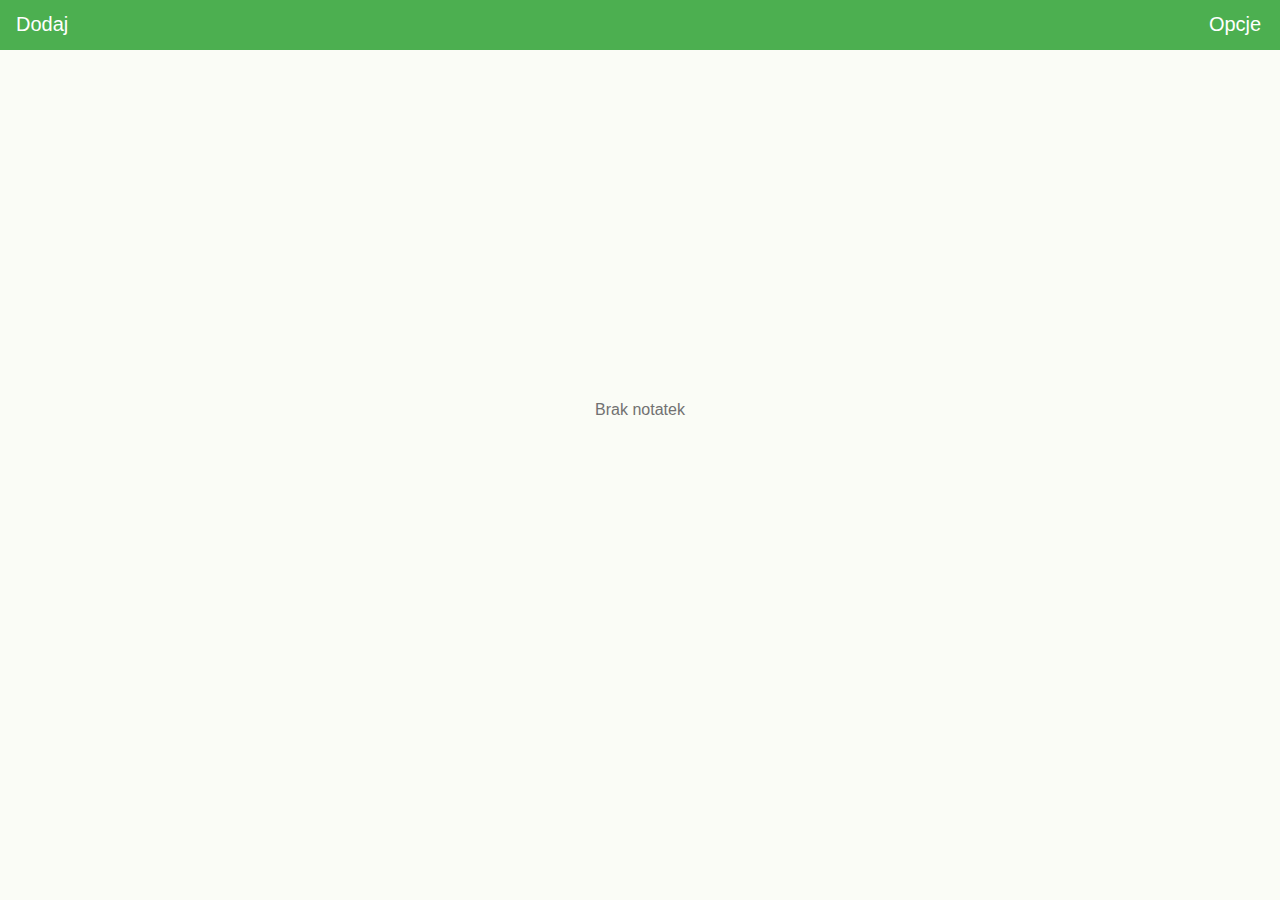
<file: index.html>
﻿<!DOCTYPE html>
<html lang="pl">
    <head>
        <meta charset="utf-8"/>
        <meta name="viewport" content="width=device-width, initial-scale=1.0">       
        <title>Moje notatki</title>
        <script type="text/javascript" src="./js/classNote.js" charset="utf-8"></script>
        <script type="text/javascript" src="./js/script_index.js" charset="utf-8"></script>
        <script type="text/javascript" src="./js/script_joint.js" charset="utf-8"></script>       
        <script type="text/javascript" src="./js/script_change_theme.js" charset="utf-8"></script>
        <script src="./js/jquery-3.2.1.min.js"></script>
        <link rel="stylesheet" type="text/css" href="./css/styles.css" />
    </head>
<body>
    <div id="container">
        <div id="big_top">
            <div class="top">               
                <div class="divs_in_top">
                    <button id="add_button" class="white_text_button">Dodaj</button>
                </div>
                <div class="divs_in_top">
                    <p id="nick_top" class="center white_text"></p>
                </div>
                <div class="divs_in_top">
                    <button id="options_button" class="white_text_button float_right">Opcje</button>
                </div>
            </div>
            <div id="menu_options" class="menu_options">
                <div class="padding10 bottom_border">
                    <button class="white_button" id="show_notes">Notatki</button>
                </div>
                <div class="padding10 bottom_border">
                    <button class="white_button" id="themes">Motywy</button>
                </div>
                <div class="padding10 bottom_border">
                    <button class="white_button" id="settings">Ustawienia</button>
                </div>
                <div class="padding10 bottom_border" >
                    <button class="white_button" id="informations">Informacje</button>
                </div>
            </div>
        </div>
        <div id="container_notes" class="masonry">
        </div>
    </div>
</body>
</html>
</file>
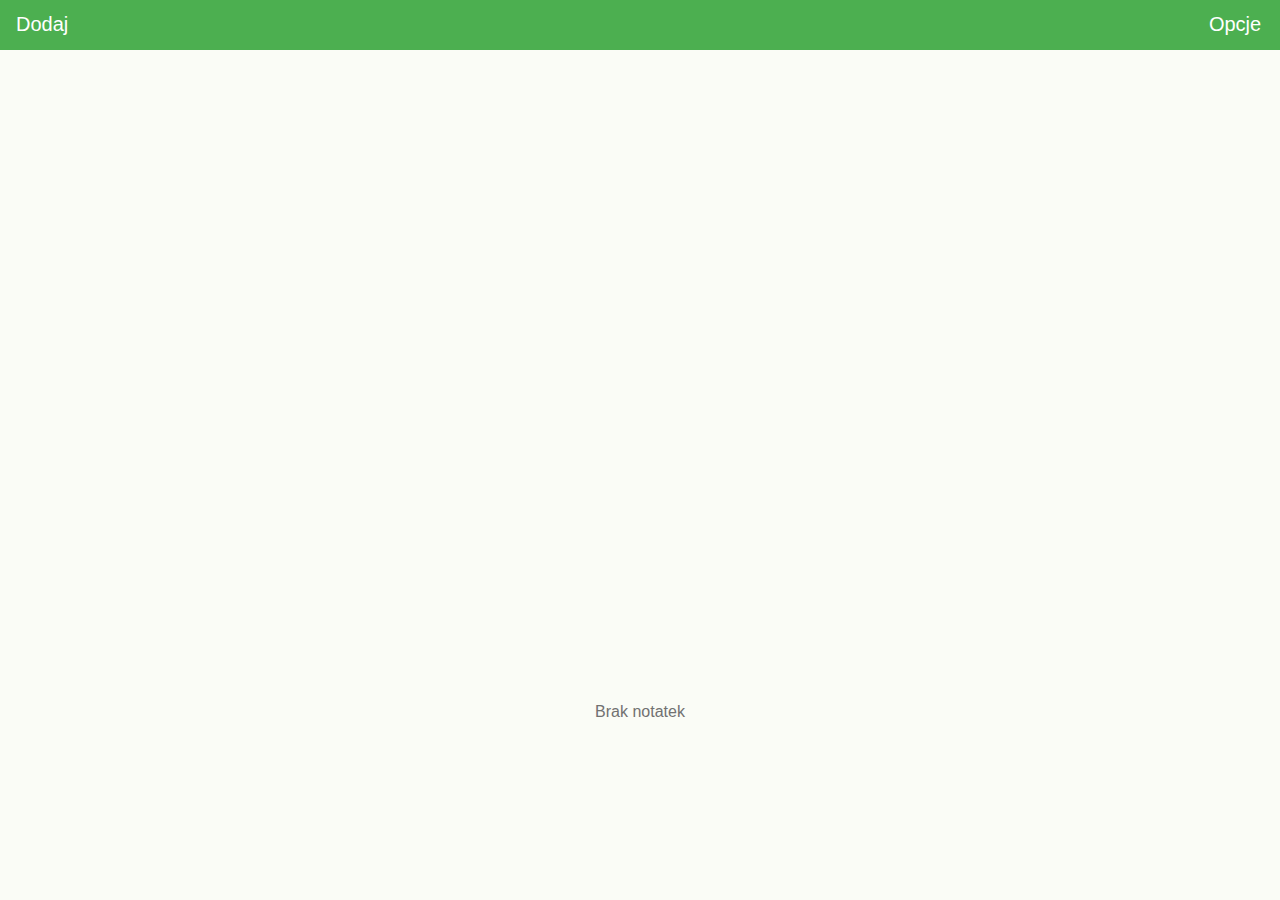
<file: www/index.html>
﻿<!DOCTYPE html>
<!--Test comment-->
<html lang="pl" xmlns="http://www.w3.org/1999/xhtml">
    <head>
        <meta charset="utf-8"/>       
        <title>Moje notatki</title>
        <script type="text/javascript" src="./js/classNote.js" charset="utf-8"></script>
        <script type="text/javascript" src="./js/script_index.js" charset="utf-8"></script>
        <script type="text/javascript" src="./js/script_joint.js" charset="utf-8"></script>       
        <script type="text/javascript" src="./js/script_change_theme.js" charset="utf-8"></script>
        <script src="./js/jquery-3.2.1.min.js"></script>
        <link rel="stylesheet" type="text/css" href="./css/styles.css" />
    </head>
<body>
    <div id="container">
        <div id="big_top">
            <div class="top">               
                <div class="divs_in_top">
                    <button id="add_button" class="white_text_button">Dodaj</button>
                </div>
                <div class="divs_in_top">
                    <p id="nick_top" class="center white_text"></p>
                </div>
                <div class="divs_in_top">
                    <button id="options_button" class="white_text_button float_right">Opcje</button>
                </div>
            </div>
            <div id="menu_options" class="menu_options">
                <div class="padding10 bottom_border">
                    <button class="white_button" id="show_notes">Notatki</button>
                </div>
                <div class="padding10 bottom_border">
                    <button class="white_button" id="themes">Motywy</button>
                </div>
                <div class="padding10 bottom_border">
                    <button class="white_button" id="settings">Ustawienia</button>
                </div>
                <div class="padding10 bottom_border" >
                    <button class="white_button" id="informations">Informacje</button>
                </div>
            </div>
        </div>
        <div id="container_notes" class="masonry">
        </div>
    </div>
</body>
</html>
</file>
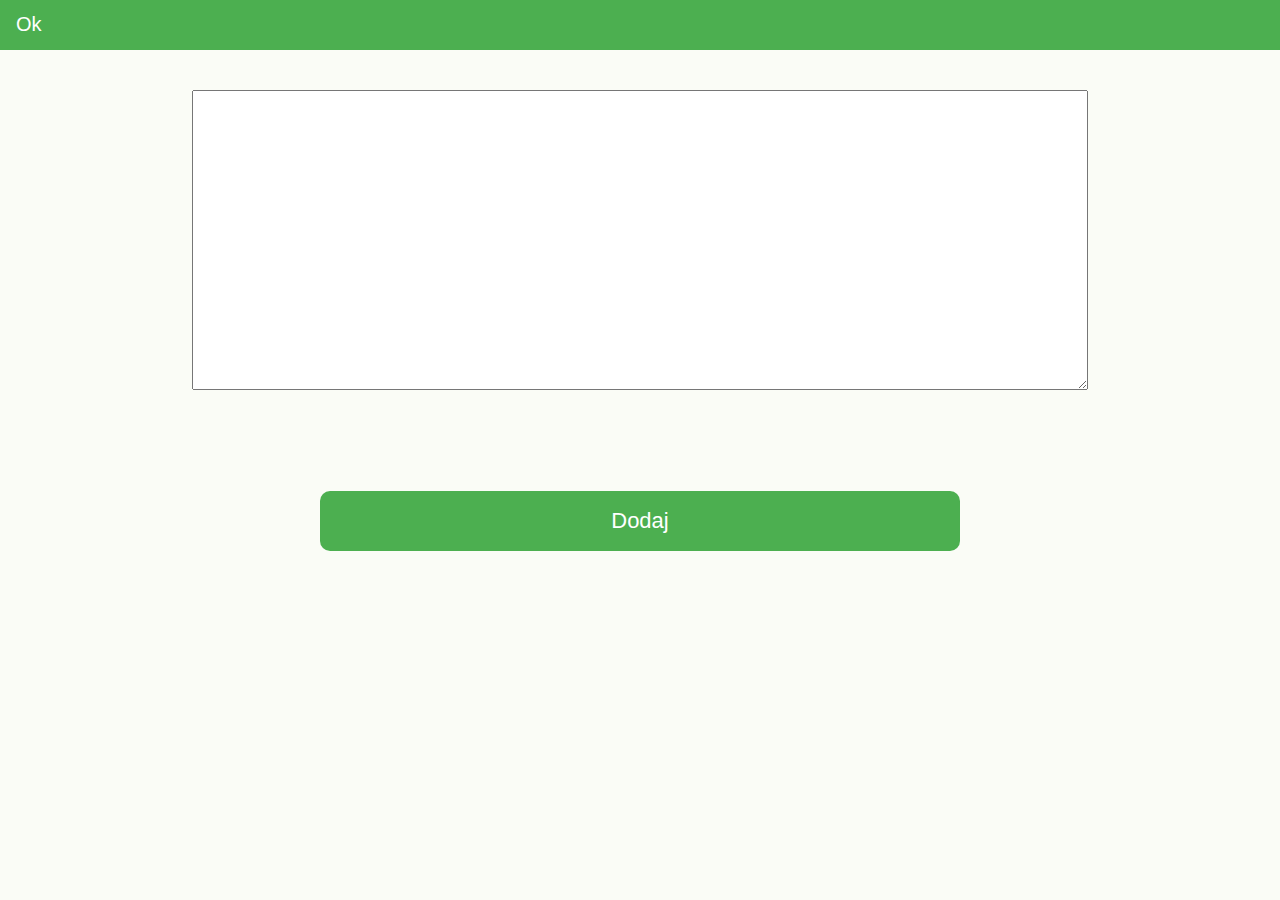
<file: add_note.html>
﻿<!DOCTYPE html>

<html lang="pl">
    <head>
        <meta charset="utf-8" />
        <meta name="viewport" content="width=device-width, initial-scale=1.0">
        <title>Dodawanie notatki</title>
        <script type="text/javascript" src="./js/classNote.js" charset="utf-8"></script>
        <script type="text/javascript" src="./js/script_add_note.js"></script>
        <script type="text/javascript" src="./js/script_change_theme.js" charset="utf-8"></script>
        <script src="./js/jquery-3.2.1.min.js"></script>
        <link rel="stylesheet" type="text/css" href="./css/styles.css" />
    </head>
    <body>
        <div id="container">
            <div id="top" class="top">
                <button id="ok_button" class="white_text_button">Ok</button>
            </div>
            <div id="note" class="center">
                <textarea id="text"></textarea>
                <button class="green_button" id="add_button">Dodaj</button>
            </div>
        </div>
    </body>
</html>
</file>
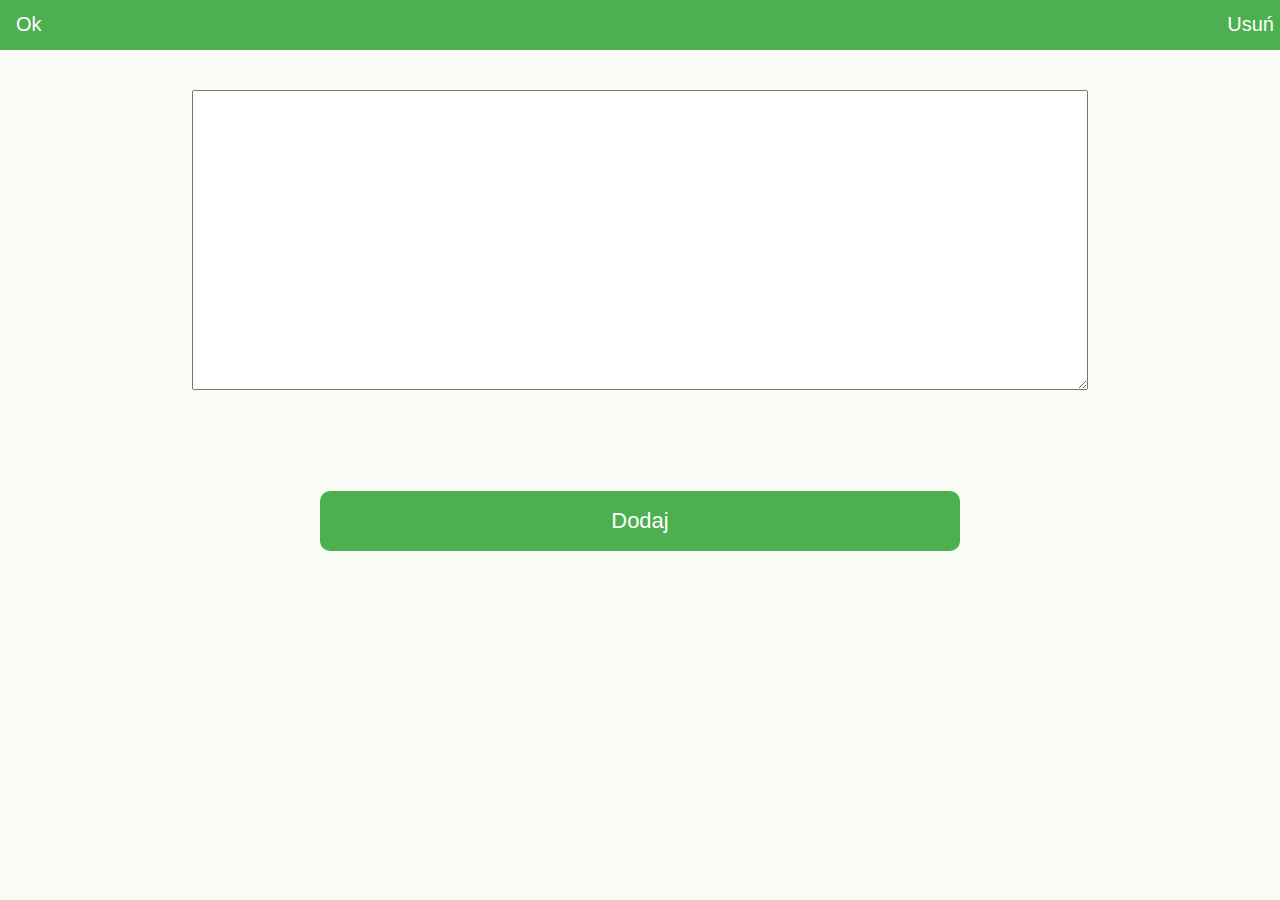
<file: edit_note.html>
﻿<!DOCTYPE html>

<html lang="pl">
<head>
    <meta charset="utf-8" />
    <meta name="viewport" content="width=device-width, initial-scale=1.0">
    <title>Edycja notatki</title>
    <script type="text/javascript" src="./js/script_edit_note.js"></script>
    <script type="text/javascript" src="./js/script_change_theme.js" charset="utf-8"></script>
    <script src="./js/jquery-3.2.1.min.js"></script>
    <link rel="stylesheet" type="text/css" href="./css/styles.css" />
</head>
<body>
    <div id="container">
        <div id="top" class="top">
            <button id="ok_button" class="white_text_button">Ok</button>
            <button id="delete_button" class="white_text_button float_right">Usuń</button>
        </div>
        <div id="note" class="center">
            <textarea id="text"></textarea>
            <button class="green_button" id="add_button">Dodaj</button>
        </div>
    </div>
</body>
</html>
</file>
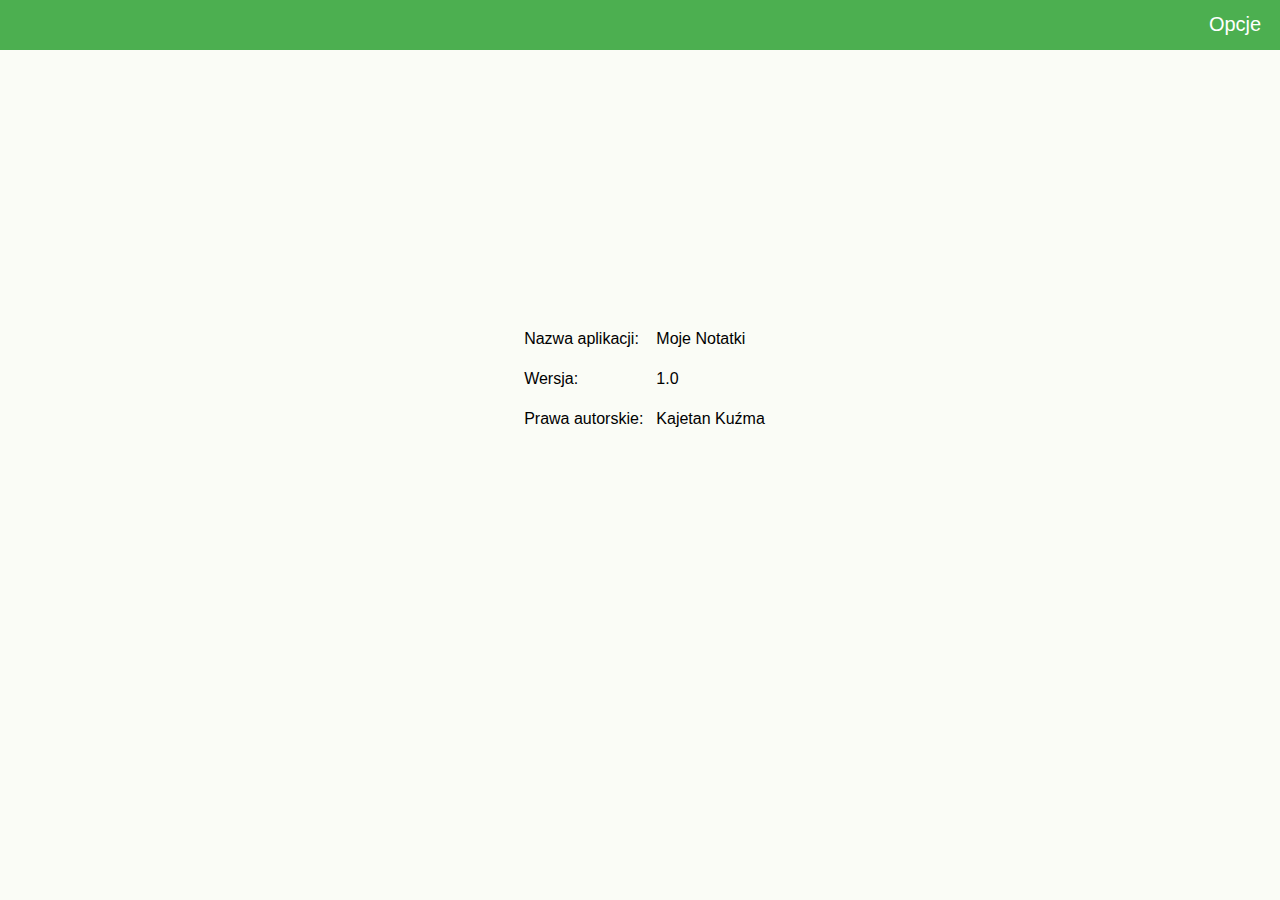
<file: informations.html>
﻿<!DOCTYPE html>

<html lang="pl">
    <head>
        <meta charset="utf-8"/>
        <meta name="viewport" content="width=device-width, initial-scale=1.0">      
        <title>Informacje</title>
        <script type="text/javascript" src="./js/script_informations.js" charset="utf-8"></script>
        <script type="text/javascript" src="./js/script_joint.js" charset="utf-8"></script>
        <script type="text/javascript" src="./js/script_change_theme.js" charset="utf-8"></script>
        <script src="./js/jquery-3.2.1.min.js"></script>
        <link rel="stylesheet" type="text/css" href="./css/styles.css" />
    </head>
<body>
    <div id="container">
        <div id="big_top">
            <div class="top">               
                <div class="divs_in_top">
                    <button id="add_button" class="white_text_button"></button>
                </div>
                <div class="divs_in_top">
                    <p id="nick_top" class="center white_text"></p>
                </div>
                <div class="divs_in_top">
                    <button id="options_button" class="white_text_button float_right">Opcje</button>
                </div>
            </div>
            <div id="menu_options" class="menu_options">
                <div class="padding10 bottom_border"><button class="white_button" id="show_notes">Notatki</button></div>
                <div class="padding10 bottom_border"><button class="white_button" id="themes">Motywy</button></div>
                <div class="padding10 bottom_border"><button class="white_button" id="settings">Ustawienia</button></div>
                <div class="padding10 bottom_border"><button class="white_button" id="informations">Informacje</button></div>
            </div>
        </div>
        <div id="container_notes">
            <table class="marginauto margintop">
                <tr>
                    <td class="padding10">Nazwa aplikacji:</td><td>Moje Notatki</td>                   
                </tr>
                <tr>
                    <td class="padding10">Wersja:</td><td>1.0</td>                   
                </tr>
                <tr>
                    <td class="padding10">Prawa autorskie:</td><td>Kajetan Kuźma</td>                   
                </tr>
                <tr>
                    <td class="padding10"><div id="szerokosc"></div></td><td><div id="wysokosc"></div></td>                    
                </tr>
            </table>
        </div>
    </div>
</body>
</html>
</file>
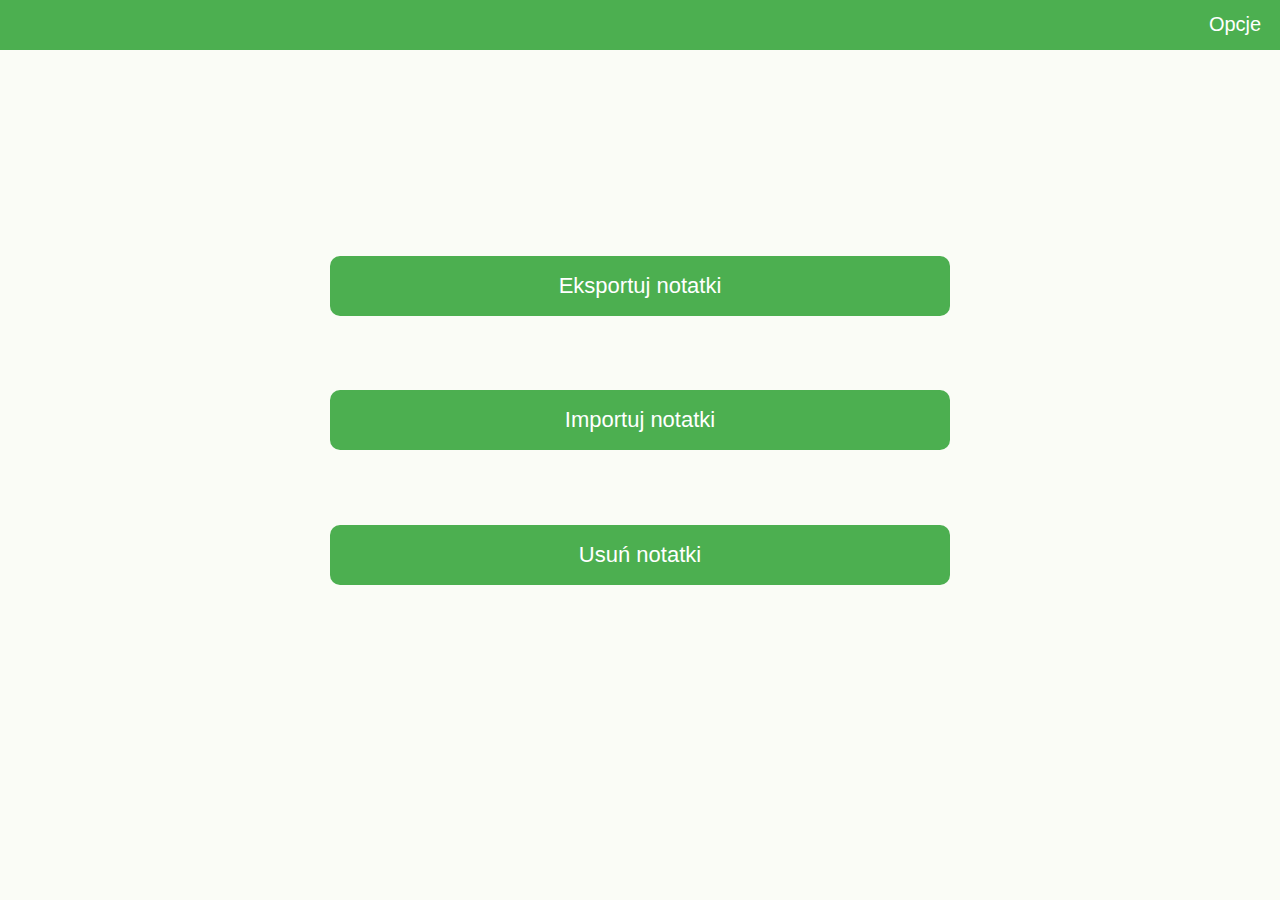
<file: settings.html>
﻿<!DOCTYPE html>

<html lang="pl">
    <head>
        <meta charset="utf-8"/>
        <meta name="viewport" content="width=device-width, initial-scale=1.0">      
        <title>Informacje</title>
        <script type="text/javascript" src="./js/script_settings.js" charset="utf-8"></script>
        <script type="text/javascript" src="./js/script_joint.js" charset="utf-8"></script>
        <script type="text/javascript" src="./js/script_change_theme.js" charset="utf-8"></script>
        <script type="text/javascript" src="./js/classNote.js" charset="utf-8"></script>
        <script src="./js/jquery-3.2.1.min.js"></script>
        <link rel="stylesheet" type="text/css" href="./css/styles.css" />
    </head>
<body>
    <div id="container">
        <div id="big_top">
            <div class="top">               
                <div class="divs_in_top">
                    <button id="add_button" class="white_text_button"></button>
                </div>
                <div class="divs_in_top">
                    <p id="nick_top" class="center white_text"></p>
                </div>
                <div class="divs_in_top">
                    <button id="options_button" class="white_text_button float_right">Opcje</button>
                </div>
            </div>
            <div id="menu_options" class="menu_options">
                <div class="padding10 bottom_border"><button class="white_button" id="show_notes">Notatki</button></div>
                <div class="padding10 bottom_border"><button class="white_button" id="themes">Motywy</button></div>
                <div class="padding10 bottom_border"><button class="white_button" id="settings">Ustawienia</button></div>
                <div class="padding10 bottom_border"><button class="white_button" id="informations">Informacje</button></div>
            </div>
        </div>
        <div id="container_notes">
            <div class="center"> 
                <button id="export_notes" class="green_button" style="margin-bottom: 0%;margin-top: 15%;">Eksportuj notatki</button>
                <button id="import_notes" class="green_button" style="margin-bottom: 0%">Importuj notatki</button>
                <button id="remove_notes" class="green_button" style="margin-bottom: 0%">Usuń notatki</button>
            </div>   
        </div>
    </div>
</body>
</html>
</file>
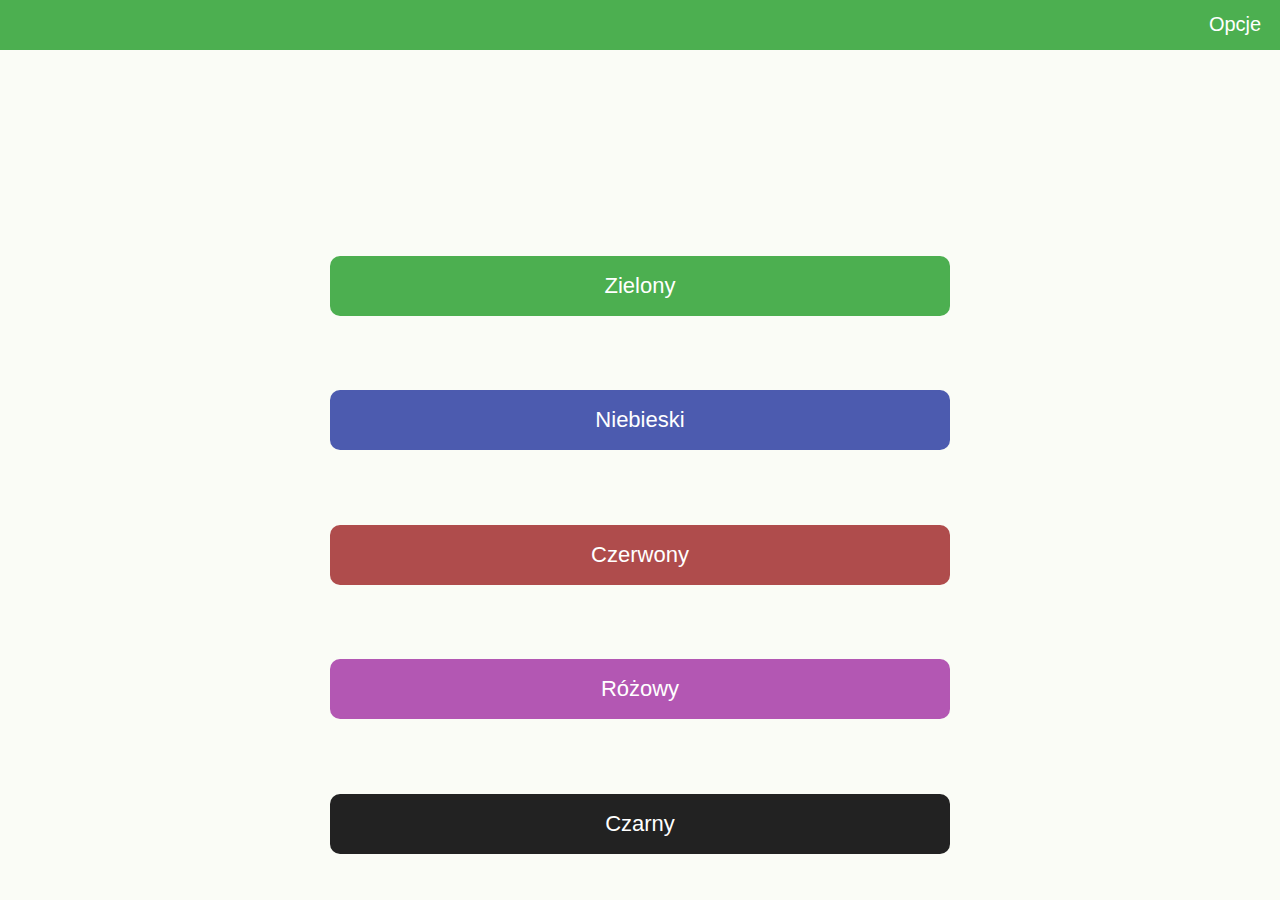
<file: themes.html>
﻿<!DOCTYPE html>

<html lang="pl">
    <head>
        <meta charset="utf-8"/>
        <meta name="viewport" content="width=device-width, initial-scale=1.0">      
        <title>Motywy</title>
        <script type="text/javascript" src="./js/script_themes.js" charset="utf-8"></script>
        <script type="text/javascript" src="./js/script_joint.js" charset="utf-8"></script>
        <script type="text/javascript" src="./js/script_change_theme.js" charset="utf-8"></script>
        <script src="./js/jquery-3.2.1.min.js"></script>
        <link rel="stylesheet" type="text/css" href="./css/styles.css" />
    </head>
<body>
    <div id="container">
        <div id="big_top">
            <div class="top" id="top">               
                <div class="divs_in_top">
                    <button id="add_button" class="white_text_button"></button>
                </div>
                <div class="divs_in_top">
                    <p id="nick_top" class="center white_text"></p>
                </div>
                <div class="divs_in_top">
                    <button id="options_button" class="white_text_button float_right">Opcje</button>
                </div>
            </div>
            <div id="menu_options" class="menu_options">
                <div class="padding10 bottom_border"><button class="white_button" id="show_notes">Notatki</button></div>
                <div class="padding10 bottom_border"><button class="white_button" id="themes">Motywy</button></div>
                <div class="padding10 bottom_border"><button class="white_button" id="settings">Ustawienia</button></div>
                <div class="padding10 bottom_border"><button class="white_button" id="informations">Informacje</button></div>
            </div>
        </div>
        <div id="container_notes">
            <div class="center">
                <button id="theme_green" class="theme_button" style="background-color: #4CAF50">Zielony</button>
                <button id="theme_blue" class="theme_button" style="background-color: rgb(76, 91, 175)">Niebieski</button>
                <button id="theme_red" class="theme_button" style="background-color: rgb(175, 76, 76)">Czerwony</button>
                <button id="theme_pink" class="theme_button" style="background-color: rgb(179, 87, 179)">Różowy</button>
                <button id="theme_black" class="theme_button" style="background-color: rgb(34, 34, 34);">Czarny</button>
            </div>           
        </div>
    </div>
</body>
</html>
</file>
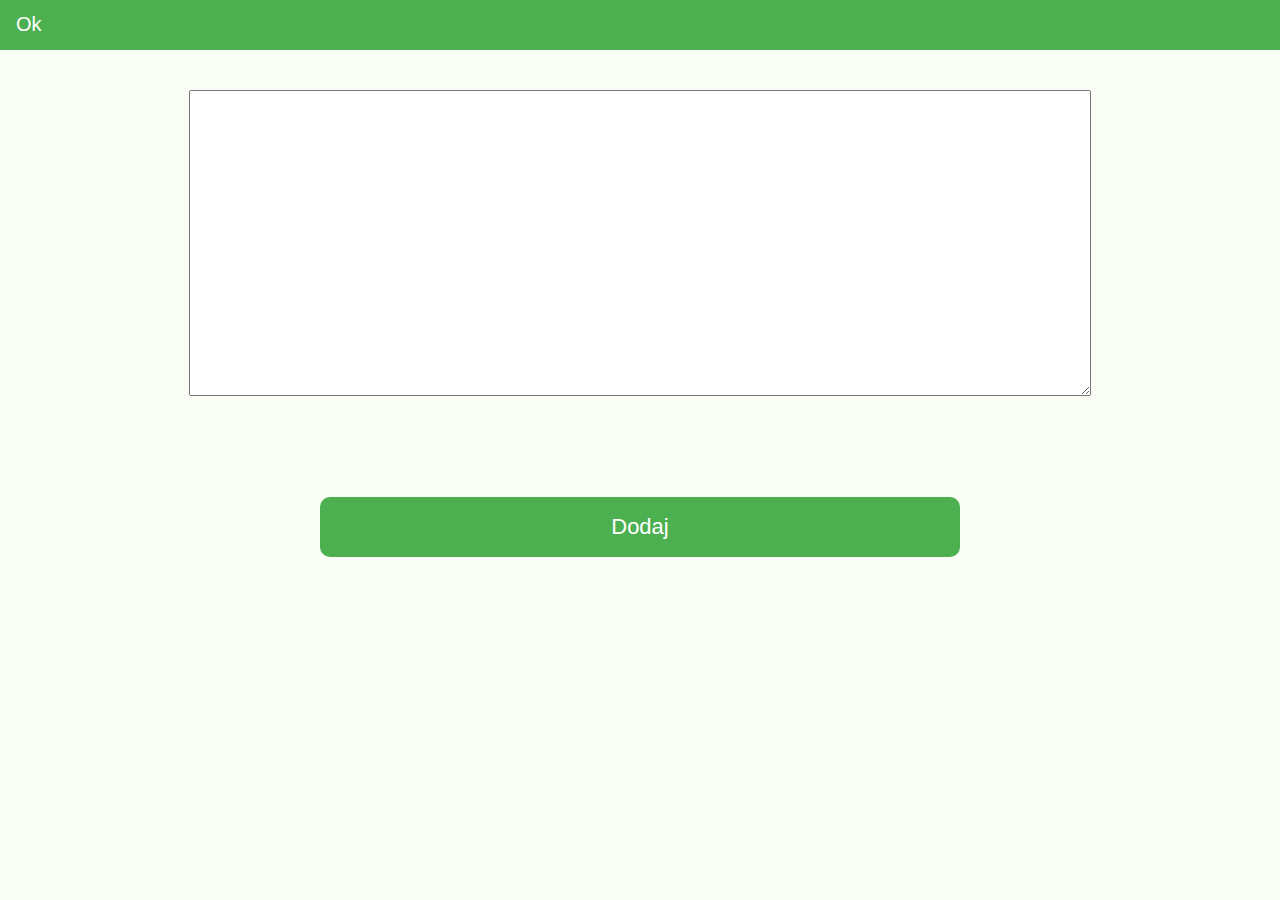
<file: www/add_note.html>
﻿<!DOCTYPE html>

<html lang="pl" xmlns="http://www.w3.org/1999/xhtml">
    <head>
        <meta charset="utf-8" />
        <title>Dodawanie notatki</title>
        <script type="text/javascript" src="./js/classNote.js" charset="utf-8"></script>
        <script type="text/javascript" src="./js/script_add_note.js"></script>
        <script type="text/javascript" src="./js/script_change_theme.js" charset="utf-8"></script>
        <script src="./js/jquery-3.2.1.min.js"></script>
        <link rel="stylesheet" type="text/css" href="./css/styles.css" />
    </head>
    <body>
        <div id="container">
            <div id="top" class="top">
                <button id="ok_button" class="white_text_button">Ok</button>
            </div>
            <div id="note" class="center">
                <textarea id="text"></textarea>
                <button class="green_button" id="add_button">Dodaj</button>
            </div>
        </div>
    </body>
</html>
</file>
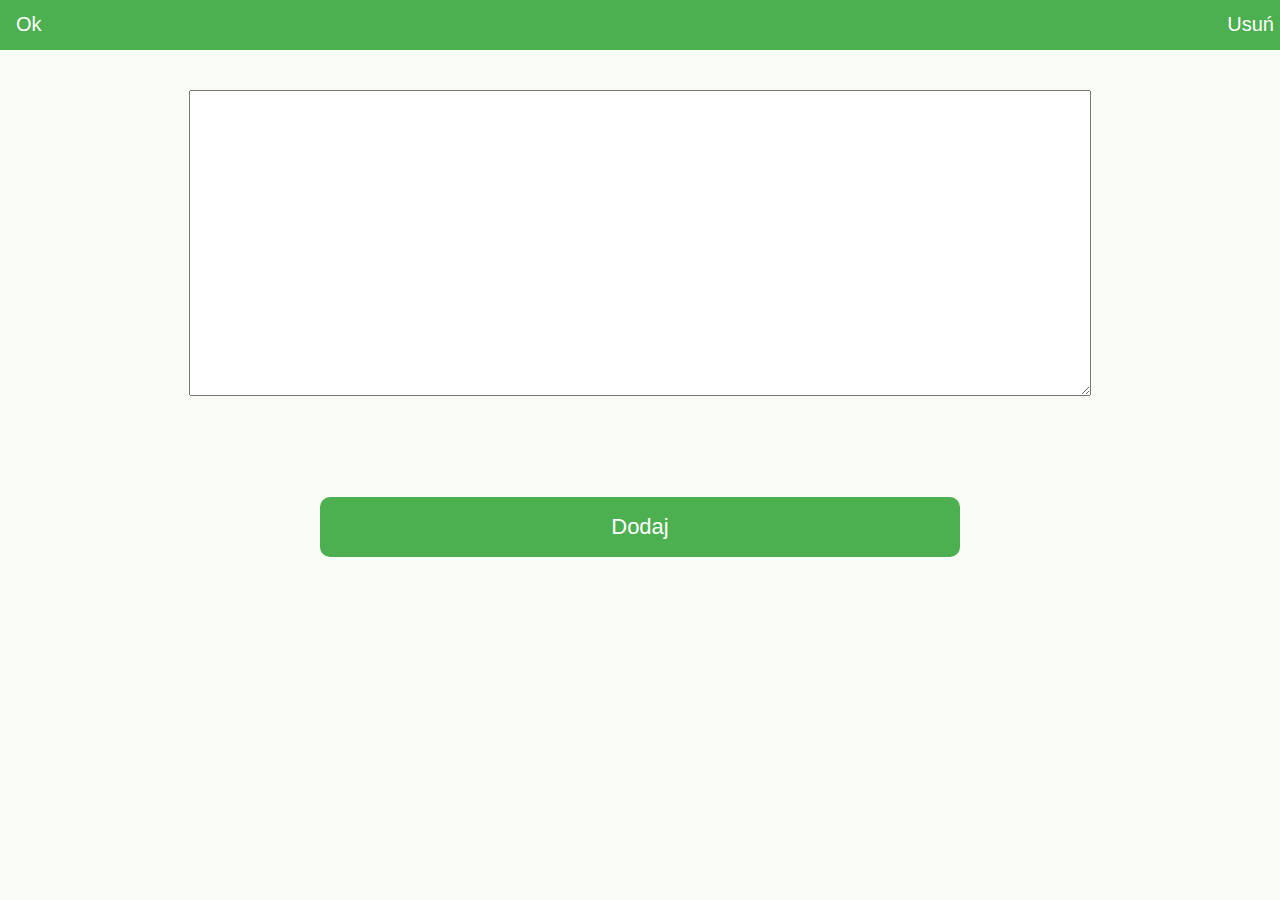
<file: www/edit_note.html>
﻿<!DOCTYPE html>

<html lang="pl" xmlns="http://www.w3.org/1999/xhtml">
<head>
    <meta charset="utf-8" />
    <title>Edycja notatki</title>
    <script type="text/javascript" src="./js/script_edit_note.js"></script>
    <script type="text/javascript" src="./js/script_change_theme.js" charset="utf-8"></script>
    <script src="./js/jquery-3.2.1.min.js"></script>
    <link rel="stylesheet" type="text/css" href="./css/styles.css" />
</head>
<body>
    <div id="container">
        <div id="top" class="top">
            <button id="ok_button" class="white_text_button">Ok</button>
            <button id="delete_button" class="white_text_button float_right">Usuń</button>
        </div>
        <div id="note" class="center">
            <textarea id="text"></textarea>
            <button class="green_button" id="add_button">Dodaj</button>
        </div>
    </div>
</body>
</html>
</file>
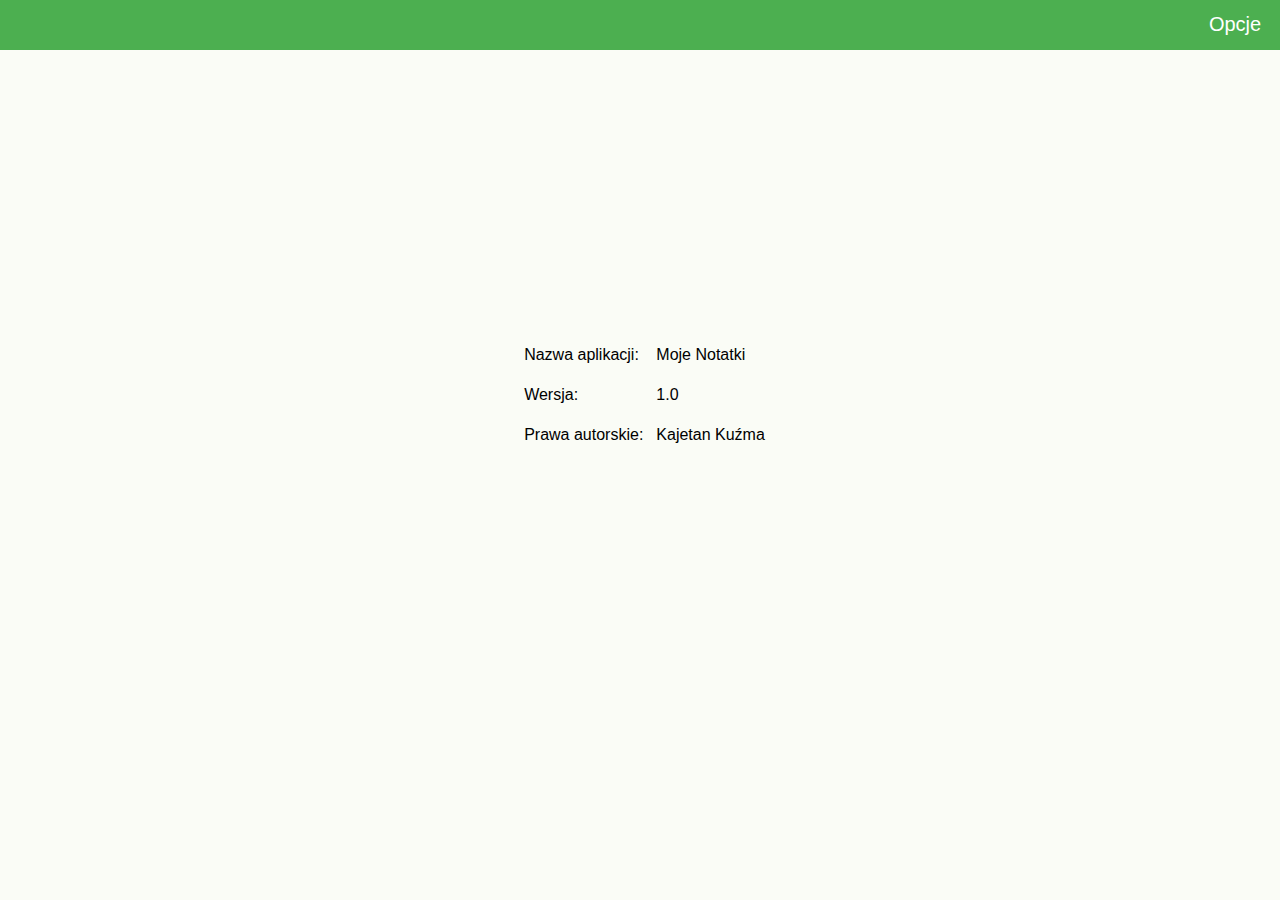
<file: www/informations.html>
﻿<!DOCTYPE html>

<html lang="pl" xmlns="http://www.w3.org/1999/xhtml">
    <head>
        <meta charset="utf-8"/>      
        <title>Informacje</title>
        <script type="text/javascript" src="./js/script_informations.js" charset="utf-8"></script>
        <script type="text/javascript" src="./js/script_joint.js" charset="utf-8"></script>
        <script type="text/javascript" src="./js/script_change_theme.js" charset="utf-8"></script>
        <script src="./js/jquery-3.2.1.min.js"></script>
        <link rel="stylesheet" type="text/css" href="./css/styles.css" />
    </head>
<body>
    <div id="container">
        <div id="big_top">
            <div class="top">               
                <div class="divs_in_top">
                    <button id="add_button" class="white_text_button"></button>
                </div>
                <div class="divs_in_top">
                    <p id="nick_top" class="center white_text"></p>
                </div>
                <div class="divs_in_top">
                    <button id="options_button" class="white_text_button float_right">Opcje</button>
                </div>
            </div>
            <div id="menu_options" class="menu_options">
                <div class="padding10 bottom_border"><button class="white_button" id="show_notes">Notatki</button></div>
                <div class="padding10 bottom_border"><button class="white_button" id="themes">Motywy</button></div>
                <div class="padding10 bottom_border"><button class="white_button" id="settings">Ustawienia</button></div>
                <div class="padding10 bottom_border"><button class="white_button" id="informations">Informacje</button></div>
            </div>
        </div>
        <div id="container_notes">
            <table class="marginauto margintop">
                <tr>
                    <td class="padding10">Nazwa aplikacji:</td><td>Moje Notatki</td>                   
                </tr>
                <tr>
                    <td class="padding10">Wersja:</td><td>1.0</td>                   
                </tr>
                <tr>
                    <td class="padding10">Prawa autorskie:</td><td>Kajetan Kuźma</td>                   
                </tr>
                <tr>
                    <td class="padding10"><div id="szerokosc"></div></td><td><div id="wysokosc"></div></td>                    
                </tr>
            </table>
        </div>
    </div>
</body>
</html>
</file>
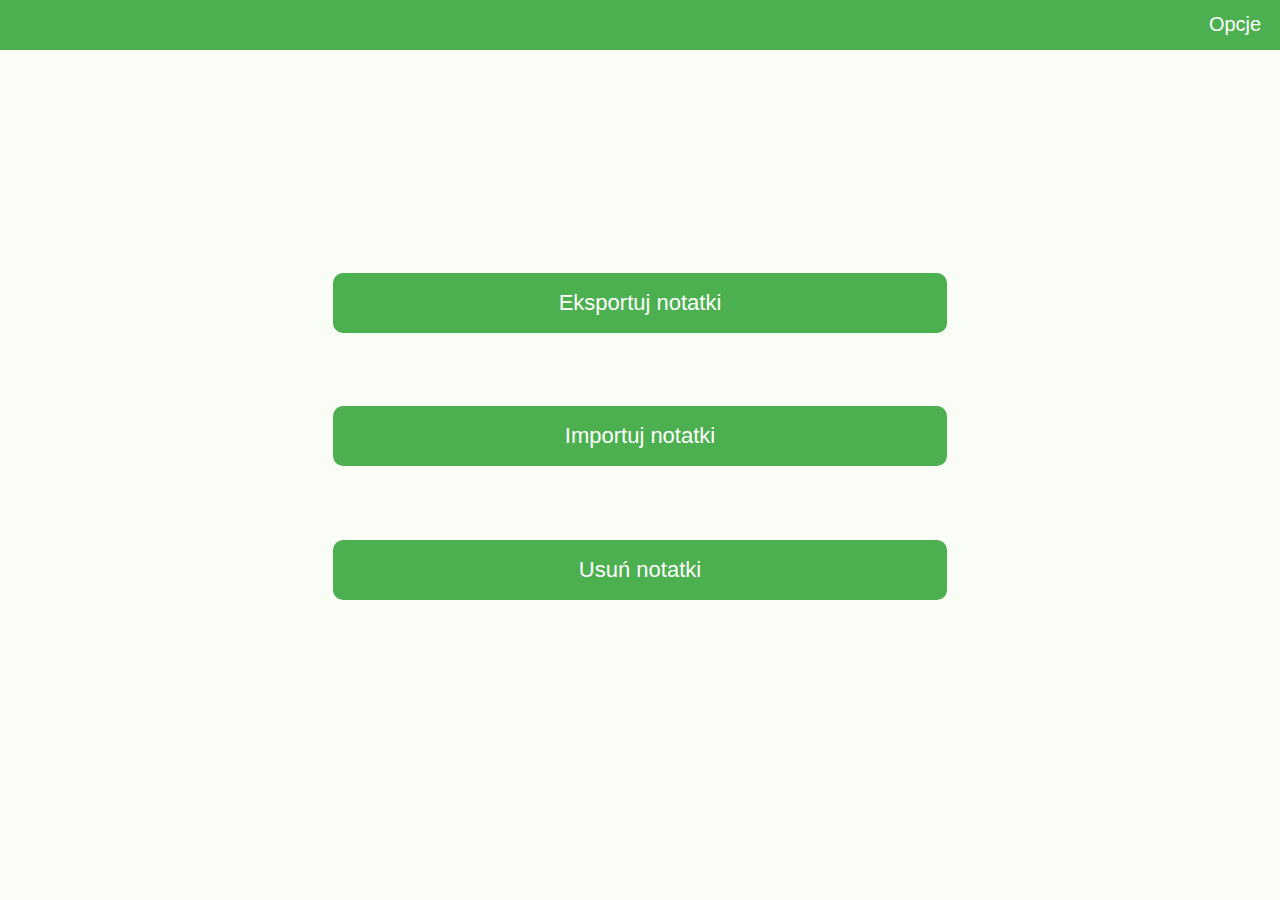
<file: www/settings.html>
﻿<!DOCTYPE html>

<html lang="pl" xmlns="http://www.w3.org/1999/xhtml">
    <head>
        <meta charset="utf-8"/>      
        <title>Informacje</title>
        <script type="text/javascript" src="./js/script_settings.js" charset="utf-8"></script>
        <script type="text/javascript" src="./js/script_joint.js" charset="utf-8"></script>
        <script type="text/javascript" src="./js/script_change_theme.js" charset="utf-8"></script>
        <script type="text/javascript" src="./js/classNote.js" charset="utf-8"></script>
        <script src="./js/jquery-3.2.1.min.js"></script>
        <link rel="stylesheet" type="text/css" href="./css/styles.css" />
    </head>
<body>
    <div id="container">
        <div id="big_top">
            <div class="top">               
                <div class="divs_in_top">
                    <button id="add_button" class="white_text_button"></button>
                </div>
                <div class="divs_in_top">
                    <p id="nick_top" class="center white_text"></p>
                </div>
                <div class="divs_in_top">
                    <button id="options_button" class="white_text_button float_right">Opcje</button>
                </div>
            </div>
            <div id="menu_options" class="menu_options">
                <div class="padding10 bottom_border"><button class="white_button" id="show_notes">Notatki</button></div>
                <div class="padding10 bottom_border"><button class="white_button" id="themes">Motywy</button></div>
                <div class="padding10 bottom_border"><button class="white_button" id="settings">Ustawienia</button></div>
                <div class="padding10 bottom_border"><button class="white_button" id="informations">Informacje</button></div>
            </div>
        </div>
        <div id="container_notes">
            <div class="center"> 
                <button id="export_notes" class="green_button" style="margin-bottom: 0%;margin-top: 15%;">Eksportuj notatki</button>
                <button id="import_notes" class="green_button" style="margin-bottom: 0%">Importuj notatki</button>
                <button id="remove_notes" class="green_button" style="margin-bottom: 0%">Usuń notatki</button>
            </div>   
        </div>
    </div>
</body>
</html>
</file>
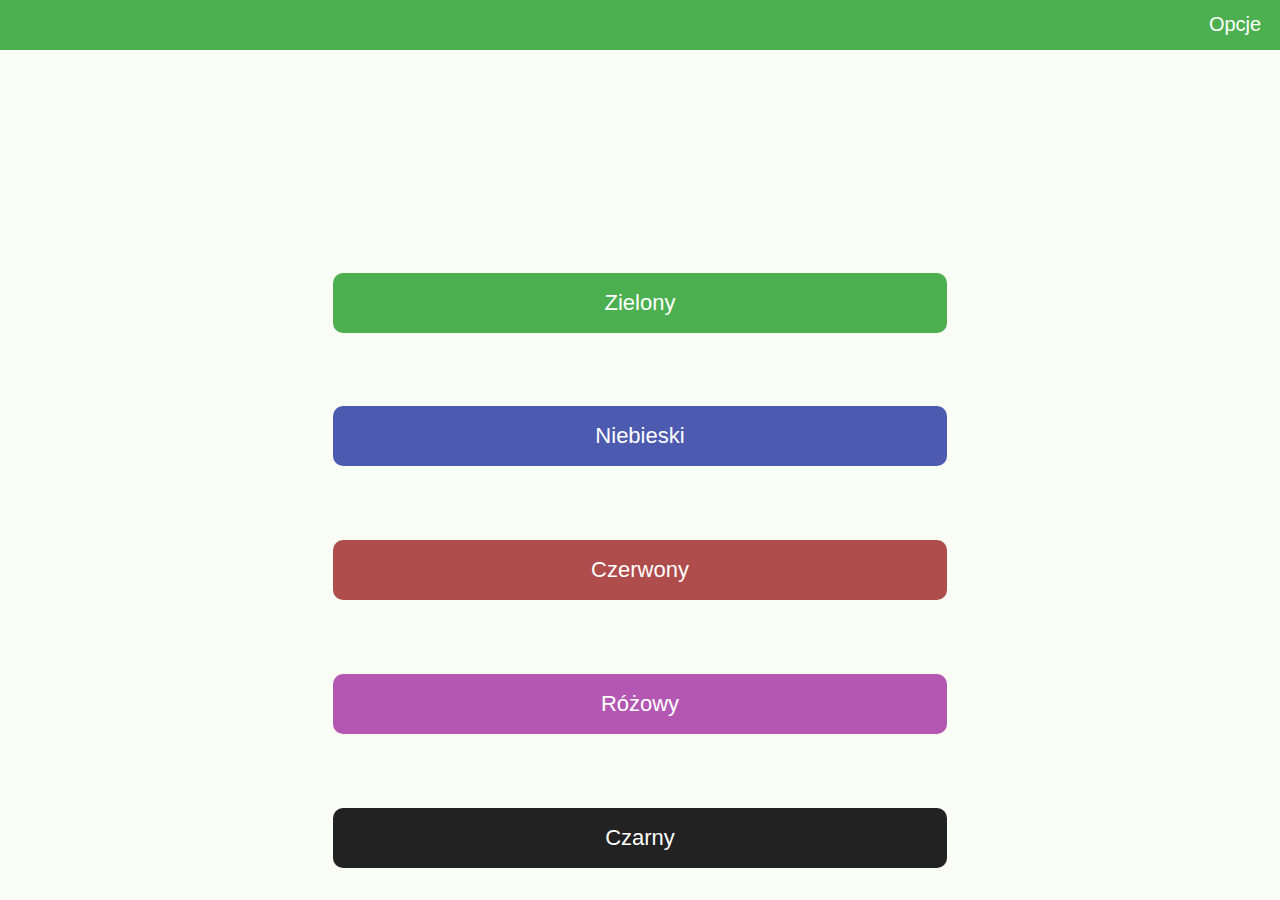
<file: www/themes.html>
﻿<!DOCTYPE html>

<html lang="pl" xmlns="http://www.w3.org/1999/xhtml">
    <head>
        <meta charset="utf-8"/>      
        <title>Motywy</title>
        <script type="text/javascript" src="./js/script_themes.js" charset="utf-8"></script>
        <script type="text/javascript" src="./js/script_joint.js" charset="utf-8"></script>
        <script type="text/javascript" src="./js/script_change_theme.js" charset="utf-8"></script>
        <script src="./js/jquery-3.2.1.min.js"></script>
        <link rel="stylesheet" type="text/css" href="./css/styles.css" />
    </head>
<body>
    <div id="container">
        <div id="big_top">
            <div class="top" id="top">               
                <div class="divs_in_top">
                    <button id="add_button" class="white_text_button"></button>
                </div>
                <div class="divs_in_top">
                    <p id="nick_top" class="center white_text"></p>
                </div>
                <div class="divs_in_top">
                    <button id="options_button" class="white_text_button float_right">Opcje</button>
                </div>
            </div>
            <div id="menu_options" class="menu_options">
                <div class="padding10 bottom_border"><button class="white_button" id="show_notes">Notatki</button></div>
                <div class="padding10 bottom_border"><button class="white_button" id="themes">Motywy</button></div>
                <div class="padding10 bottom_border"><button class="white_button" id="settings">Ustawienia</button></div>
                <div class="padding10 bottom_border"><button class="white_button" id="informations">Informacje</button></div>
            </div>
        </div>
        <div id="container_notes">
            <div class="center">
                <button id="theme_green" class="theme_button" style="background-color: #4CAF50">Zielony</button>
                <button id="theme_blue" class="theme_button" style="background-color: rgb(76, 91, 175)">Niebieski</button>
                <button id="theme_red" class="theme_button" style="background-color: rgb(175, 76, 76)">Czerwony</button>
                <button id="theme_pink" class="theme_button" style="background-color: rgb(179, 87, 179)">Różowy</button>
                <button id="theme_black" class="theme_button" style="background-color: rgb(34, 34, 34);">Czarny</button>
            </div>           
        </div>
    </div>
</body>
</html>
</file>
<file: css/styles.css>
﻿*
{
    box-sizing: border-box;
}
html
{
    margin: 0;
    padding: 0;
    height: 100%;
    width: 100%;
}
body
{   
    height: 100%;
    width:100%;
    margin: 0;
    padding: 0;
    font-family:'Trebuchet MS', 'Lucida Sans Unicode', 'Lucida Grande', 'Lucida Sans', Arial, sans-serif;    
    background-color: #fafcf6;
}
button:focus {outline: none;}
textarea
{   
    margin: 40px auto 20px auto;
    width:70%;
    height:300px;
}
#container
{
    height: 100%;
    width: 100%;
}
.masonry
{
    column-count: 2;
    gap: 10px;
}
#container_notes
{   
    padding: 20px;
    position:relative;
    z-index:1;
    width: 100%;
}
.added_note
{   
    border-radius: 5px;
    border-style:solid;
    border-width:1px;
    border-bottom-width:2px;
    border-right-width:2px;
    border-color:rgb(229, 229, 229);
    background-color:white;
    margin-top: 10px;
    padding: 10px 10px 10px 10px;
    color:#282727;
    font-family:'Gill Sans', 'Gill Sans MT', 'Calibri', 'Trebuchet MS', sans-serif;
    font-size:20px;
    text-align:left;
    width:100%;
    word-wrap:break-word;
    z-index:1;
}
#big_top
{
    width:100%;
    position:relative;
}
.top
{
    height:50px;
    background-color: #4CAF50;
}
.divs_in_top
{
    float:left;
    width:33%;
}
.center
{
    text-align:center;
}
.padding10
{
    padding:10px;
}
.white_button
{
    text-decoration: none;
    border: none;
    background-color: rgba(40, 39, 39, 0.00);    
    font-size:18px;
    color: white;
}
.white_text_button
{
    background-color: rgba(40, 39, 39, 0.00);
    border: none;
    color: white;
    text-align: center;
    text-decoration: none;
    font-size:20px;
    margin-top:12px;
    margin-left:10px;
}
.margin_bottom_reset
{
    margin-bottom: 0%;
}
.green_button
{
    height:60px;
    width:50%;
    margin-top:6%;
    background-color: #4CAF50;
    border-radius:10px;
    border: none;
    color: white;
    text-align: center;
    text-decoration: none;
    font-size:22px;
}
#theme_green
{
    margin-top: 15%;
}
.theme_button
{
    height:60px;
    width:50%;
    margin-top: 6%;
    border-radius:10px;
    border: none;
    color: white;
    text-align: center;
    text-decoration: none;
    font-size:22px;
}
.float_right
{
    float:right;
}
.menu_options
{
    width:150px;
    background-color: #4CAF50;
    position:absolute;
    right:0;
    z-index:2;    
    box-shadow: -5px 5px 10px rgb(157, 157, 157);
    display:none;
    border-radius: 0px 0px 5px 5px;
    border-width:1px;
    text-align: center;
}
.show
{
    display:block;
}
.bottom_border
{
    border-top-width:1px;
    border-top-style:solid;
    border-top-color:rgb(229, 229, 229);
}
.marginauto
{   
    margin-left:auto;
    margin-right:auto;
}
.margintop
{
    margin-top:20%;
}
.white_text
{
    color: white;
}
</file>
<file: www/css/styles.css>
﻿html
{
    margin: 0;
    padding: 0;
}
body
{   
    width:100%;
    margin: 0;
    padding: 0;
    font-family:'Trebuchet MS', 'Lucida Sans Unicode', 'Lucida Grande', 'Lucida Sans', Arial, sans-serif;    
    background-color: #fafcf6;
}
button:focus {outline: none;}
textarea
{   
    margin: 40px auto 20px auto;
    width:70%;
    height:300px;
}
.masonry
{
    column-count: 2;
    gap: 2%;
}
#container_notes
{   
    padding: 3% 2% 0 2%;
    position:relative;
    z-index:1;
}
.added_note
{   
    border-radius: 5px;
    border-style:solid;
    border-width:1px;
    border-bottom-width:2px;
    border-right-width:2px;
    border-color:rgb(229, 229, 229);
    background-color:white;
    margin-top: 4%;
    padding: 10px 10px 10px 10px;
    color:#282727;
    font-family:'Gill Sans', 'Gill Sans MT', 'Calibri', 'Trebuchet MS', sans-serif;
    font-size:20px;
    text-align:left;
    width:100%;
    word-wrap:break-word;
    z-index:1;
}
#big_top
{
    width:100%;
    position:relative;
}
.top
{
    height:50px;
    background-color: #4CAF50;
}
.divs_in_top
{
    float:left;
    width:33%;
}
.center
{
    text-align:center;
}
.padding10
{
    padding:10px;
}
.white_button
{
    text-decoration: none;
    border: none;
    background-color: rgba(40, 39, 39, 0.00);    
    font-size:18px;
    color: white;
}
.white_text_button
{
    background-color: rgba(40, 39, 39, 0.00);
    border: none;
    color: white;
    text-align: center;
    text-decoration: none;
    font-size:20px;
    margin-top:12px;
    margin-left:10px;
}
.margin_bottom_reset
{
    margin-bottom: 0%;
}
.green_button
{
    height:60px;
    width:50%;
    margin-top:6%;
    background-color: #4CAF50;
    border-radius:10px;
    border: none;
    color: white;
    text-align: center;
    text-decoration: none;
    font-size:22px;
}
#theme_green
{
    margin-top: 15%;
}
.theme_button
{
    height:60px;
    width:50%;
    margin-top: 6%;
    border-radius:10px;
    border: none;
    color: white;
    text-align: center;
    text-decoration: none;
    font-size:22px;
}
.float_right
{
    float:right;
}
.menu_options
{
    width:150px;
    background-color: #4CAF50;
    position:absolute;
    right:0;
    z-index:2;    
    box-shadow: -5px 5px 10px rgb(157, 157, 157);
    display:none;
    border-radius: 0px 0px 5px 5px;
    border-width:1px;
    text-align: center;
}
.show
{
    display:block;
}
.bottom_border
{
    border-top-width:1px;
    border-top-style:solid;
    border-top-color:rgb(229, 229, 229);
}
.marginauto
{   
    margin-left:auto;
    margin-right:auto;
}
.margintop
{
    margin-top:20%;
}
.white_text
{
    color: white;
}
</file>
